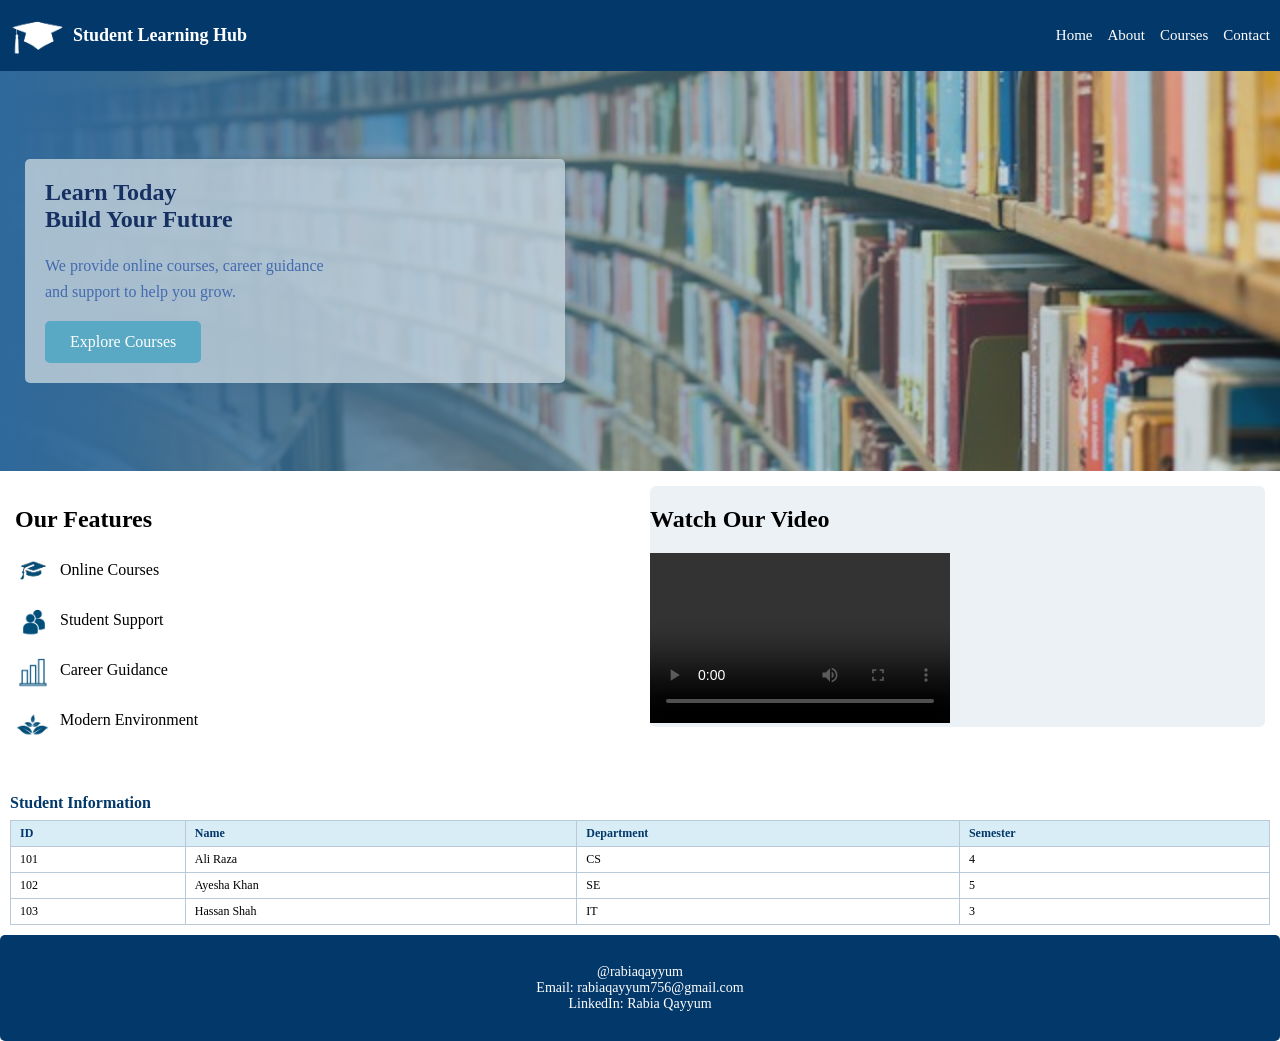
<file: First web.html>
<!DOCTYPE html>
<html lang="en">
<head>
    <meta charset="UTF-8">
    <meta name="viewport" content="width=device-width, initial-scale=1.0">
    <link rel="stylesheet" href="my first.css">
    <title>Student Learning Hub</title>
</head>
<body>
<div class="website">
<header>
        <div class="logo">
            <img src="Untitled_design__3_-removebg-preview.png" alt="Logo">
            <h3>Student Learning Hub</h3>
        </div>

        <nav>
            <a href="#home">Home</a>
            <a href="#features">About</a>
            <a href="#courses">Courses</a>
            <a href="www.youtube.com">Contact</a>
        </nav>
    </header>

    <section class="hero" id="home">
        <img src="susan-q-yin-2JIvboGLeho-unsplash.jpg"
             alt="Books in library" class="hero-img">

        <div class="hero-content">
            <h1 style="color: rgb(22, 48, 97);"> Learn Today<br>Build Your Future</h1>
            <p style="color: rgb(68, 106, 175);">We provide online courses, career guidance <br>and support to help you grow.</p>
            <a href="#features" class="explor-button">Explore Courses</a>
        </div>
    </section>

    <main>

        <div class="container">

            <section class="our-features" id="features">
                <h2>Our Features</h2>

                <div class="feature">
                    <img src="Untitled_design__5_-removebg-preview.png" alt="Courses">
                    <p>Online Courses</p>
                </div>

                <div class="feature">
                    <img src="2.png" alt="Support">
                    <p>Student Support</p>
                </div>

                <div class="feature">
                    <img src="3.png" alt="Guidance">
                    <p>Career Guidance</p>
                </div>

                <div class="feature">
                    <img src="4.png" alt="Environment">
                    <p>Modern Environment</p>
                </div>
            </section>

            <section class="video">
                <h2>Watch Our Video</h2>

                <video controls >
                    <source src="WhatsApp Video 2026-10-18 at 12.47.26 PM.mp4" type="video/mp4" img="pe" width="10px">
                </video>
            </section>

        </div>

        <section class="student-info">
            <h3>Student Information</h3>

            <table>
                <tr>
                    <th>ID</th>
                    <th>Name</th>
                    <th>Department</th>
                    <th>Semester</th>
                </tr>
                <tr>
                    <td>101</td>
                    <td>Ali Raza</td>
                    <td>CS</td>
                    <td>4</td>
                </tr>
                <tr>
                    <td>102</td>
                    <td>Ayesha Khan</td>
                    <td>SE</td>
                    <td>5</td>
                </tr>
                <tr>
                    <td>103</td>
                    <td>Hassan Shah</td>
                    <td>IT</td>
                    <td>3</td>
                </tr>
            </table>
        </section>

    </main>

    <footer id="foter">
        <p>
            @rabiaqayyum <br>
            Email: rabiaqayyum756@gmail.com <br>
            LinkedIn: Rabia Qayyum
        </p>
    </footer>

</div>
</body>
</html>
</file>
<file: my first.css>
body {
    margin: 0;
}

header {
    background: #03386a;
    color: white;
    min-height: 50px;
    padding: 8px 10px;
    display: flex;
    flex-wrap: wrap;
    justify-content: space-between;
    align-items: center;
    gap: 15px;
}

/* Logo */
.logo {
    display: flex;
    align-items: center;
    gap: 8px;
}

.logo img {
    width: 55px;
    height: 55px;
    object-fit: contain;
    cursor: pointer;
}

.logo h3 {
    font-size: 18px;
    margin: 0;
    cursor: pointer;
    transition: 0.3s;
}

.logo h3:hover {
    color: #0a81dc;
}

/* Navigation */
nav {
    display: flex;
    align-items: center;
    gap: 15px;
}

nav a {
    color: white;
    text-decoration: none;
    font-size: 15px;
    font-weight: 500;
    transition: 0.3s;
}

nav a:hover {
    color: #000000;
    opacity: 0.8;
}

/* Hero Section */
.hero {
    position: relative;
    min-height: 350px;
    padding: 25px;
    display: flex;
    align-items: center;
    overflow: hidden;
}

.hero-img {
    position: absolute;
    top: 0;
    left: 0;
    width: 100%;
    height: 100%;
    object-fit: cover;
    z-index: 0;
}

.hero::before {
    content: "";
    position: absolute;
    inset: 0;
    background: linear-gradient(
        to right,
        #2e699c,
        #5c8a9f99,
        #4a8aa822
    );
    z-index: 1;
}

.hero-content {
    position: relative;
    z-index: 2;
    width: 100%;
    max-width: 500px;
    padding: 20px;
    border-radius: 5px;
    background: #c5d4decc;
}

.hero-content h1 {
    margin-top: 0;
}

.hero-content p {
    line-height: 1.6;
}

/* Explore Button */
.explor-button {
    display: inline-block;
    background: rgb(89, 169, 196);
    color: white;
    padding: 12px 25px;
    text-decoration: none;
    border-radius: 5px;
    transition: 0.3s;
}

.explor-button:hover {
    color: #151717;
    opacity: 0.8;
}

/* Features and Video */
.container {
    display: flex;
    align-items: flex-start;
    gap: 20px;
    padding: 15px;
}

.our-features {
    width: 50%;
}

.feature {
    display: flex;
    align-items: center;
    gap: 10px;
    margin-bottom: 15px;
}

.feature img {
    width: 35px;
    height: 35px;
    object-fit: contain;
}

.feature p {
    margin: 0;
}

/* Video */
.video {
    width: 50%;
    background-color: #ecf1f5;
    border-radius: 6px;
}

.video video {
    width: 100%;
    max-width: 300px;
    height: 170px;
    object-fit: cover;
}

/* Student Information */
.student-info {
    padding: 10px;
    background: white;
}

.student-info h3 {
    font-size: 16px;
    color: #03386a;
    margin-bottom: 8px;
}

table {
    width: 100%;
    border: 1px solid #2e699c;
    border-collapse: collapse;
    font-size: 12px;
    text-align: left;
}

th {
    background: #d9edf7;
    color: #03386a;
}

th, td {
    border: 1px solid #b9c9d9;
    padding: 5px 9px;
}

td {
    background: #ffffff;
}

/* Footer */
#foter {
    background: #03386a;
    color: white;
    text-align: center;
    border-radius: 5px;
    padding: 15px 10px;
    font-size: 14px;
}
</file>
